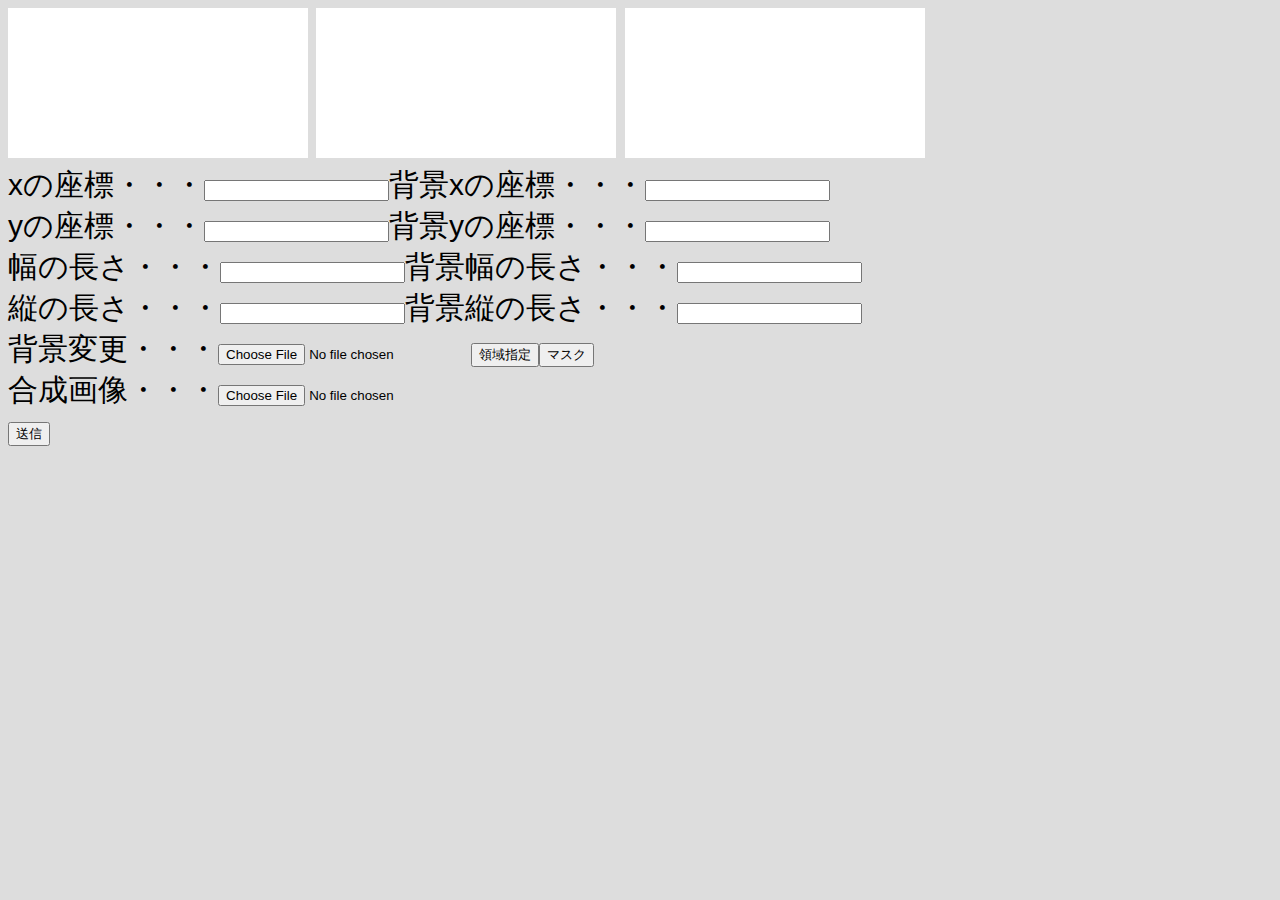
<file: index.html>
<!DOCTYPE html>
<html>
<head>
<meta charset="utf-8">
<title>canvas test</title>
<link rel="stylesheet" type="text/css" href="style.css">
</head>
<body>
<script type="text/javascript" src="jquery.js"></script>
<script src="sample.js"></script>
<script src="sa.js"></script>

<canvas id='world'></canvas>
<canvas id='world2'></canvas>
<canvas id='world3'></canvas>


<br>
<form enctype="multipart/form-data" id="Form1" name="Form1" method="POST" action="./cgi-bin/test.py">
xの座標・・・<input type="text" name="txt1" id="txt1" value="">背景xの座標・・・<input type="text" name="txt11" id="txt11" value=""><br>
yの座標・・・<input type="text" name="txt2" id="txt2" value="">背景yの座標・・・<input type="text" name="txt22" id="txt22" value=""><br>
幅の長さ・・・<input type="text" name="txt3" id="txt3" value="">背景幅の長さ・・・<input type="text" name="txt33" id="txt33" value=""><br>
縦の長さ・・・<input type="text" name="txt4" id="txt4" value="">背景縦の長さ・・・<input type="text" name="txt44" id="txt44" value=""><br>
背景変更・・・<input id="fileSelect" name="image/*" type="file" /><input type="button" id="rect" value="領域指定"><input type="button" id="mask" value="マスク"><br>
合成画像・・・<input id="gousei" name="gousei" type="file" /><br>
<img id="image_png" alt="" style="display:none"/>
<input type="hidden" name="can" id="can" value=""/>
<input type="submit" value="送信" name="submit" />
</form>
</body>
</html>
</file>
<file: style.css>
body { background-color: #DDDDDD; font: 30px sans-serif; }

canvas{
    background:#fff;
}

canvas2 {
	background:#fff
}
</file>
